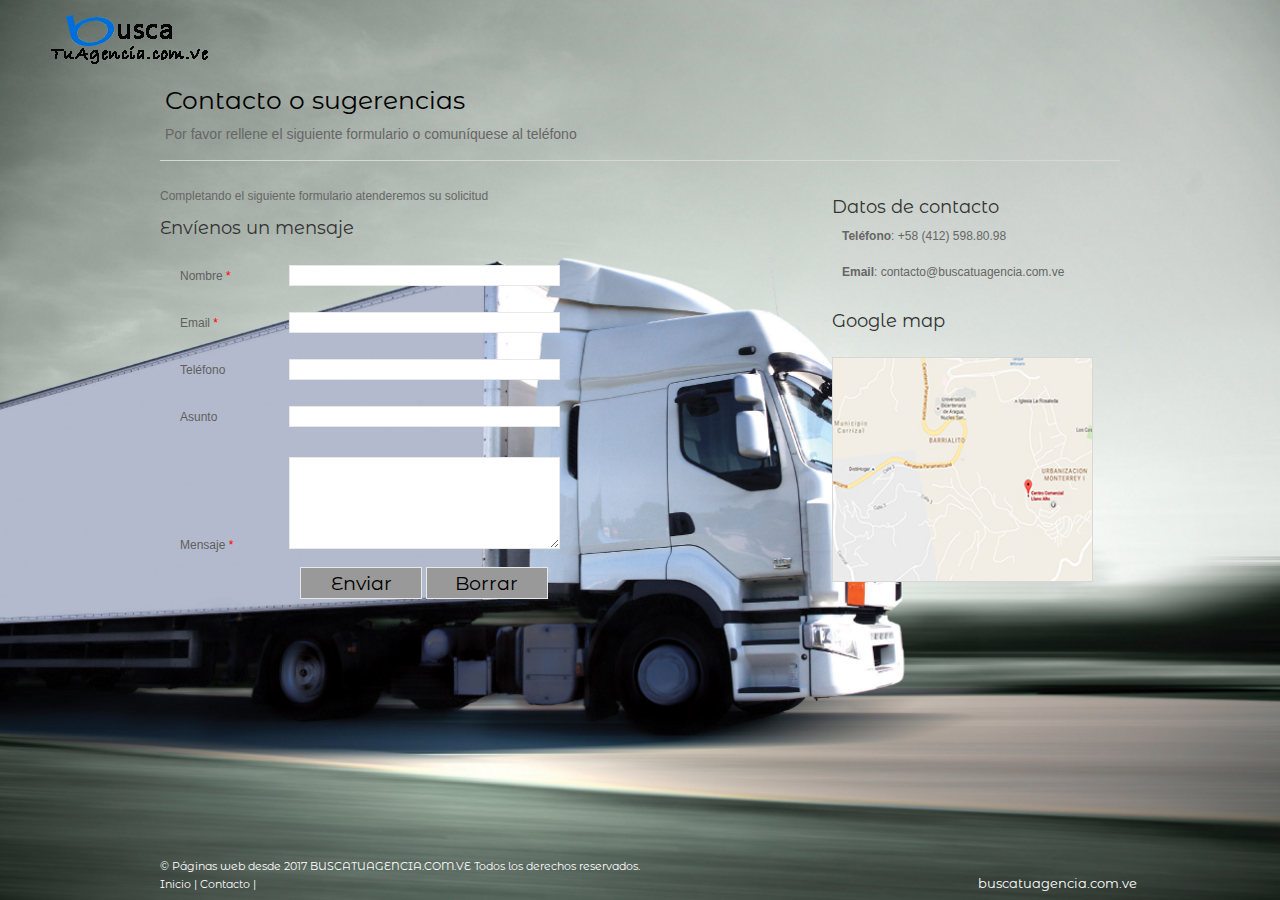
<file: contacto.html>
<!doctype html>
<html>
<head>
<meta charset="utf-8">
<title>Contacto o sugerencias - Buscatuagencia.com.ve</title>
<meta property="og:image" content="https://s4.postimg.org/utfq069a5/opimage.png"/>
<meta property="og:image:width" content="1500" /> 
<meta property="og:image:height" content="574" />
<meta name="description" content="Encuetra tu agencia o sucursal de envío en Venezuela"/>
<meta name="keywords" content="Agencias de envío, sucursales de envío, oficinas de envío, Mrw, Zoom, Domesa, Tealca, encuentra tu agencia, Venezuela"/>
<link href='images/favicon.ico' rel='shortcut icon' type='image/png'>
<link href="styles.css" rel="stylesheet">
<script type="text/javascript"  src="./scripts.js"></script> 
<meta name="viewport" content="width=device-width, user-scalable=no, initial-scale=1.0, maximum-scale=1.0, minimum-scale=1.0">

</head>
<body>
 <div class="main"> 
  
    <div class="block_header">
      <div class="header">
    		<div class="logo">
          <a href="./index.php"><img src="images/logo_tuagecia.png"  border="0" alt="logo"></a>
        </div>
      </div>

    <div class="body_resize">
      <div class="body">
  
        <h3>Contacto o sugerencias <br />
        <span>Por favor rellene el siguiente formulario o comuníquese al teléfono </span></h3>
        
        <div class="contact_left">
          <p>Completando el siguiente formulario atenderemos su solicitud<p>
          <h2>Envíenos un mensaje</h2>
          <form action="contact.php" method="post" id="contactform">
            <ol>
              <li>
               <label for="name">Nombre <span>*</span></label>
               <input id="name" name="name" type="text" required>
              </li>
              <li>
               <label for="email">Email <span>*</span></label>
               <input id="email" name="email" type="email" required>
              </li>
              <li>
               <label for="phone">Teléfono</label>
               <input id="phone" name="phone" type="tel" required>
              </li>
              <li>
               <label for="subject">Asunto</label>
               <input id="subject" name="subject" type="text" required>
              </li>
              <li>
               <label for="message">Mensaje <span>*</span></label>
               <textarea id="message" name="message" rows="6" cols="50" required></textarea>
              </li>
          
              <div class="centered"> 
                <input type="submit" name="" value="Enviar">
                <input type="reset"  name="" value="Borrar">
              </div>
          
            </ol>
         </form>
        </div>
    
        <div class="contact_right">
          <h2>Datos de contacto<br />
        
          <p>
          <strong>Teléfono</strong>: +58 (412) 598.80.98<br />
          <strong>Email</strong>: contacto@buscatuagencia.com.ve</p>
          <h2>Google map</h2>
          <a href="mapa.html"><img src="images/map.jpg" alt="mama Nakiche como llegar" width="259" height="223"></a>
        </div>
    
    </div>
  </div> 
 
  <div class="footer">
    <div class="footer_resize">    
          
          <div class="lefttt">
            <p>© Páginas web desde 2017 BUSCATUAGENCIA.COM.VE Todos los derechos reservados.<br />
            <a href="index.php"> Inicio </a> | <a href="contacto.html"> Contacto |</a></p>
          </div>

          <div class="righttt">
            <p ><a href="index.php"><span>buscatuagencia.com.ve</span></a></p>
          </div>

    </div>
    <div class="clr"></div>
  </div>
  <div class="clr"></div>

</div>

</body>
</html>
</file>
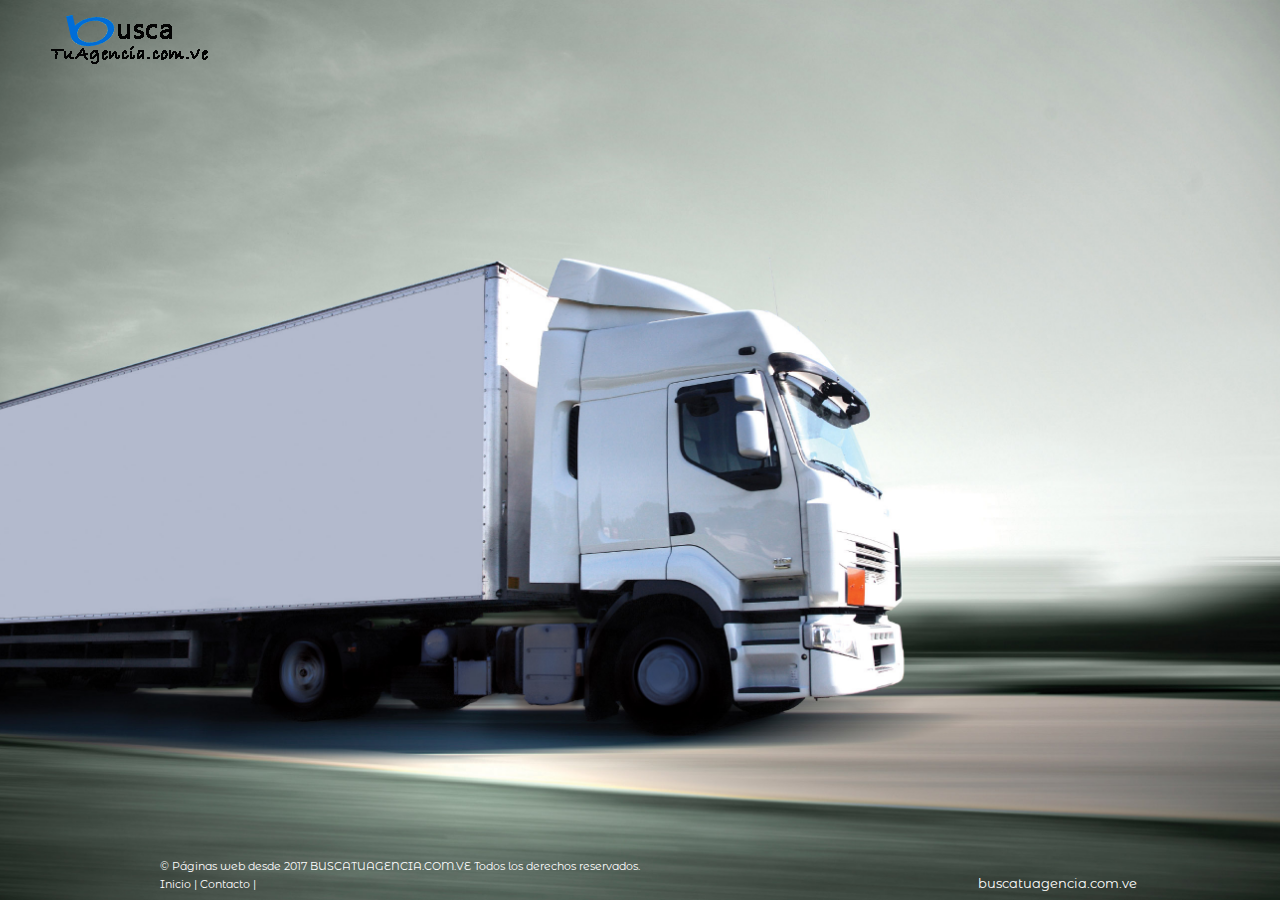
<file: mapa.html>
<!doctype html>
<html>
<head>
<meta charset="utf-8">
<title>Mapa- Buscatuagencia.com.ve</title>
<meta property="og:image" content="https://s4.postimg.org/utfq069a5/opimage.png"/>
<meta property="og:image:width" content="1500" /> 
<meta property="og:image:height" content="574" />
<meta name="description" content="Encuetra tu agencia o sucursal de envío en Venezuela"/>
<meta name="keywords" content="Agencias de envío, sucursales de envío, oficinas de envío, Mrw, Zoom, Domesa, Tealca, encuentra tu agencia, Venezuela"/>
<link href='images/favicon.ico' rel='shortcut icon' type='image/png'>
<meta name="viewport" content="width=device-width, user-scalable=no, initial-scale=1.0, maximum-scale=1.0, minimum-scale=1.0">
<link href="styles.css" rel="stylesheet">
<script type="text/javascript"  src="./scripts.js"></script> 

</head>
<body>
<div class="main"> 
  
  <div class="block_header">
    <div class="header">
        <div class="logo">
         <a href="./index.php"><img src="images/logo_tuagecia.png" border="0" alt="logo"></a>
        </div>
     
    <div class="clr"></div>
    </div>
  </div>
  <div class="clr"></div>
  <div class="body_resize">
    <div class="body">
  
      <div class="block_iframe">
        <div class="iframe_bg">
          <iframe  src="https://www.google.com/maps/embed?pb=!1m18!1m12!1m3!1d11101.033832379164!2d-66.98684152360957!3d10.357219732536754!2m3!1f0!2f0!3f0!3m2!1i1024!2i768!4f13.1!3m3!1m2!1s0x8c2af3404278abd7%3A0x25bbeaa4f834a917!2sCentro+Comercial+Llano+Alto!5e0!3m2!1ses!2sve!4v1478276692034"  class="mapa">
        </iframe>
        </div>
      </div>

    </div>
  </div>

 
 <div class="footer">
    <div class="footer_resize">    
          
          <div class="lefttt">
            <p>© Páginas web desde 2017 BUSCATUAGENCIA.COM.VE Todos los derechos reservados.<br />
            <a href="index.php"> Inicio </a> | <a href="contacto.html"> Contacto |</a></p>
          </div>

          <div class="righttt">
            <p ><a href="index.php"><span>buscatuagencia.com.ve</span></a></p>
          </div>

    </div>
  </div>
 
</div>

</body>


</html>
</file>
<file: styles.css>
@charset "utf-8";
@import url(http://fonts.googleapis.com/css?family=Montserrat+Alternates);

body 
{
  margin:0; 
  padding:0;
  width: 100%; 
  height:auto;
  background-image: url("images/Freight-Truck-Trailer.jpg");
  background-repeat:no-repeat;
  background-position: center top;
  background-attachment: fixed;
  background-size: cover;

}
html 
{
  padding:0; 
  margin:0; 
  height: 100%
}
a 
{
  text-decoration:none;
}
a:hover
{
  text-decoration:underline;
} 
.main
{
  width: 100%;
  overflow:hidden; /*check on responsive*/
}
/*header*/
.block_header 
{
  margin:0; 
  padding:0; 
  width: 100%;
}
.header 
{
  margin:0; 
  padding:0; 
  max-width:960px;
}
/*Logo*/
.logo 
{
  padding:0;  
  margin:0.7% 0 0 5.2%; 
  width:18.3%; 
  max-width:180px;
  display: inline-block;  
}
.logo img
{ 
  margin: 0; 
  padding:0; 
  max-width: 100%;  
}
.entrada
{
  display: inline-block;
  width: 75%;
  margin-top:1%;
  padding: 0;
  margin: 0 0 0 0;
}
/*search bar ui-widget*/
#field {
  padding: 0;
  margin: 0;
  width:100%;
  max-width:600px;
  box-shadow:
   1px 1px 0 rgb(22, 160, 133),
   2px 2px 0 rgb(22, 160, 133),
   3px 3px 0 rgb(22, 160, 133),
   4px 4px 0 rgb(22, 160, 133),
   5px 5px 0 rgb(22, 160, 133),
   6px 6px 0 rgb(22, 160, 133),
   7px 7px 0 rgb(22, 160, 133)
  ;
  background-color: rgb(26, 188, 156);
}

#field>input[type=text],#field>button 
{
  font:1.2em 'Montserrat Alternates';
}

#field>input[type=text] 
{
  width: 83.5%;
  padding:0.6em;
  border:0.2em solid rgb(26, 188, 156);
  margin: 0;
  box-shadow:
   1px 1px 0 rgb(22, 160, 133),
   2px 2px 0 rgb(22, 160, 133),
   3px 3px 0 rgb(22, 160, 133),
   4px 4px 0 rgb(22, 160, 133),
   5px 5px 0 rgb(22, 160, 133),
   6px 6px 0 rgb(22, 160, 133),
   7px 7px 0 rgb(22, 160, 133)
   ;
   box-sizing: border-box;
   float: left; 
}

#field>button 
{
  padding:0.6em 0em;
  background-color:rgb(26, 188, 156);
  color:white;
  border:0.2em solid rgb(26, 188, 156);
  width: 16%;
  margin: 0;
  box-shadow:
   1px 1px 0 rgb(22, 160, 133),
   2px 2px 0 rgb(22, 160, 133),
   3px 3px 0 rgb(22, 160, 133),
   4px 4px 0 rgb(22, 160, 133),
   5px 5px 0 rgb(22, 160, 133),
   6px 6px 0 rgb(22, 160, 133),
   7px 7px 0 rgb(22, 160, 133)
   ;
   box-sizing: border-box;
   float: left;
}

#field>#search:hover
{
  opacity: 0.85;
}

ul.ui-autocomplete 
{      
 font:1em 'Montserrat Alternates';      
}

/*input placeholder*/
input::-webkit-input-placeholder 
{ /* WebKit */
  font-size: 0.75em; 

}
input:-moz-placeholder 
{ 
  font-size: 0.7em;  
} /* Firefox 18- */
input::-moz-placeholder 
{ 
  font-size: 0.7em; 
} /* Firefox 19+ */
input::-ms-placeholder 
{ 
  font-size: 0.7em;  
} /* IE 10+ */

/*FBG*/
.FBG 
{ 
  margin:0 auto; 
  padding:0;
  width: 100%;
}
.FBG_resize
{
  margin:0 ; 
  padding: 0; 
  max-width:960px;
}
.FBG_resize h1
{
  font: 18px  'Montserrat Alternates'; 
  color: #FFF;
}
.error
{
  margin-top:5px ;
  margin-left: 24.2%;
  margin-right: 0.5%;
  padding:0;
  max-width: 600px;
  display: none;
}
.error h2
{
  font: 1.13em  'Montserrat Alternates'; 
  color: #FFF;
  background: rgb(26, 188, 156);
  border-radius: 5px; 
  color: white; 
  padding: 10px 20px;
  margin:0; 
  text-align: center;
  display: block;
  width: 100%;
  box-sizing: border-box;
}

.left
{
  margin:0 0 0 24%; 
  padding:0;
  max-width:730px; 
  width: 100%; 
  display: block;
}

.menu_bar
{
  display: none;
}

/*menu 1 antes de cualquier busqueda en el index*/  
.menu
{
  padding:5px 0; 
  margin:0 0 0 23%; 
  width: 100%; 
  max-width: 730px; 
  display: block;
}
.menu ul
{  
  padding:0; 
  margin:0; 
  list-style:none;
  border:0;
}
.menu ul li
{
  margin: 0; 
  padding:0; 
  border:0; 
  display: inline-block; 
  width: 15.5%;
}
.menu img
{ 
  padding:0;
  margin: 0;
  max-width: 100%;
  -webkit-transition: -webkit-transform 0.4s linear;

}
.menu img:hover
{
  transform: scale(1.2, 1.5);
}

.left2
{
  margin:0 0 0 24%; 
  padding:0; 
  text-align:left;
  max-width:730px; 
  width: 100%; 
  display: block;
}

/*menu 2 para filtrar el resultado por agencia*/
.menu2
{
  padding:5px 0; 
  margin:0 0 0 23%; 
  width: 100%; 
  max-width: 730px; 
  display: block; 
}
.menu2 ul
{ 
  padding:0; 
  margin:0; 
  list-style:none;
  border:0;
}
.menu2 ul li
{
  margin: 0; 
  padding:0; 
  border:0; 
  display: inline-block; 
  width: 15.5%;
}
.menu2 img
{ 
 padding:0;
 margin: 0;
 max-width: 100%;
 -webkit-transition: -webkit-transform 0.4s linear;
}
.menu2 img:hover
{
  transform: scale(1.2, 1.5);
}

/*Páginas independientes*/
.leftt
{
  margin:0 0 0 24%; 
  padding:0;
  max-width:730px; 
  width: 30%; 
  display: inline-block;
}
.logo2 
{
  padding:12px;  
  margin:0; 
  width: 30%;
  max-width:350px;   
  display: inline-block;
}
.logo2 img
{ 
  margin: 0; 
  padding:0; 
  max-width: 100%;  
}
/*footer*/
.footer
{
  margin:0; 
  padding:0; 
  width: 75%; 
  margin: 0 auto;  
}
.footer_resize
{ 
  margin-bottom: 5px; 
  width: 80%; 
  padding: 0; 
  bottom: 0; 
  position: absolute;}
.footer p
{
  font: 11px 'Montserrat Alternates'; 
  color:#FFF; 
  margin: 0; 
}
.footer a
{
  font: 11px 'Montserrat Alternates'; 
  color:#FFF; 
  text-decoration:none;
  line-height:2em;
}
.footer a:hover
{
  text-decoration:underline;
}
.footer span
{
  font: 13px 'Montserrat Alternates'; 
  color:#FFF; 
  text-decoration:none;
}
.lefttt
{ 
  display: inline-block;
  text-align:left; 
  padding: 0; 
  margin:0; 
  width:65%;  
}
.righttt
{  
  display: inline-block; 
  text-align:right; 
  margin: 0; 
  padding: 0;  
  width:30%;
}
/*results table*/
.tabla
{
  width: 100%;
  max-width:960px;  
  margin: 0 auto;
  overflow-x: auto;
}
.sql-search
{
  width: 100%;
  max-width:960px;  
  margin: 0 auto;
}
.sql-search p
{
  font: 0.7em 'Montserrat Alternates';
  margin:0;
  padding:0;
}
.tabla a
{
  font: 0.9em 'Montserrat Alternates';
  margin:5px 5px;
  padding:0;
  text-decoration: none;  
  color: #000;
}
.tabla td>a
{
  color: blue;
  font: 0.9em 'Montserrat Alternates';
}
.tabla a:hover
{
  text-decoration:underline;
} 
.tabla p>strong
{
  font: 1.3em 'Montserrat Alternates';
  margin:0;
  padding:0; 
}
table
{
  border-collapse: collapse;
  background-color: #fff;
  width: 100%;
}
th, td 
{
  text-align: justify;
  border: 1px solid #ddd;
  padding: 8px;
}
tr:nth-child(even)
{
  background-color: #f2f2f2;
}

@media (min-width: 900px) 
{
  tr:hover 
  {
    background-color: #ddd;
  }
}

th 
{
  padding-top: 12px;
  padding-bottom: 12px;
  text-align: center;
  background-color: rgb(26, 188, 156);
  color: white;
  font: 1em 'Montserrat Alternates';
}    

td
{
  font-family: Verdana, Geneva, sans-serif; 
  font-size: 0.8em;
}
.main_pagination
{
  padding: 0;
  margin: 0;
  width: 100%;
} 
.pagination
{
  text-align: center;
  width:960px;
  position: absolute;
  top: 80%;
  left: 20%;
  margin-top: 65px;
  margin-left: -80px;
}
.pagination a
{
  font: 0.7em 'Montserrat Alternates';
  margin:0;
  padding:4px 8px;
  text-decoration: none;  
  color: #000;
  border: 1px solid #ddd;
  background-color: #fff;
}

.pagination a:first-child 
{
  border-top-left-radius: 5px;
  border-bottom-left-radius: 5px;
}
.pagination a:last-child 
{
  border-top-right-radius: 5px;
  border-bottom-right-radius: 5px;
}
.pagination span
{
  font: 0.7em 'Montserrat Alternates';
  margin:0;
  padding:4px 8px;
  text-decoration: none;  
  color: #FFF;
  border: 1px solid #ddd;
  background-color: rgb(26, 188, 156)
}
.pagination p
{
  font: 0.7em 'Montserrat Alternates';
  margin:3px 3px;
  padding:0;
  text-align: justify;
}
.pagination a:hover
{
  text-decoration:none;
  background-color: #ddd;
} 
.centered
{
  text-align: center;
}

/*contact*/
.body_resize 
{
  margin:0; 
  padding:0;
  width: 100%
}
.body
{
  max-width:960px; 
  margin:0 auto; 
}
.body h2
{
  font: 18px 'Montserrat Alternates'; 
  color: #333; 
  margin:0; 
  padding:10px 0;
}
.body h2 span
{
  font: 11px Verdana, Geneva, sans-serif; 
  color:#666;
}
.body h3
{
  font:25px 'Montserrat Alternates'; 
  color: black; 
  margin:0 0 15px 0;  
  padding:15px 5px; 
  border-bottom:1px solid #d7d7d7;
}
.body h3 span
{
  font:normal 14px Verdana, Geneva, sans-serif; 
  color:#666; 
}
.body img
{ 
  float:left; 
  margin: 10px 5px; 
  padding:0; 
  border: 1px solid #d7d7d7;
}
.body p
{
  font:normal 12px Verdana, Geneva, sans-serif; 
  color:#666; 
  margin:0; 
  line-height: 1.8em; 
  padding:0; 
  text-align:justify;
}
.body a:hover
{
  text-decoration:underline;
}
.body a
{
  text-decoration:none; 
  color:#0097e7; 
  line-height:1.8em; 
  font: normal 12px Arial, Helvetica,  sans-serif;
}
.port 
{
  width:958px; 
  background-color: #fff; 
  float:left; 
  border: solid 1px #ececec; 
  padding: 0;  
  margin: 10px 0 20px 0;
}
.port ul li
{
  font:normal 12px Verdana, Geneva, sans-serif; 
  color:#666; 
  margin:0; 
  line-height: 1.8em; 
  padding:0;
}
.port p
{
  margin: 0 10px; 
  text-align:justify;
}
/*contact form*/
.contact_left
{
  width:55%; 
  float:left; 
  padding:10px 0; 
  margin:0;
}
.contact_left a 
{
  text-align: justify;
}

.contact_right
{
  width:30%; 
  float:right;
  padding:10px 0; 
  margin:0;
}
.contact_right strong
{
  margin-left:10px; 
  line-height:3em;
}
.contact_right img
{
  margin:15px 0 0 0;
}

#contactform 
{
  margin:0; 
  padding: 5px 10px;
}
#contactform ol
{
  margin:0; 
  padding:0; 
  list-style:none;
}
#contactform li
{
  margin:10px 5px; 
  padding: 0; 
  background:none; 
  border: none; 
}
#contactform label
{
  margin:0; 
  padding:5px 5px; 
  width:20%; 
  display: inline-block; 
  color:#605f5f; 
  font:normal 12px Arial, Helvetica, sans-serif; 
  text-align: justify;
}

#contactform label span
{
  color:#f00;
}
#contactform input
{
  background:#F00; 
  width:50%;border: 1px solid #e8e8e8; 
  margin-bottom: 15px; 
  padding:2px 10px; 
  background:#fff; 
}
#contactform textarea 
{ 
  width:50%; 
  height: auto; 
  border: 1px solid #e8e8e8; 
  margin-top: 5px ; 
  padding:0px 10px; 
  background:#fff; 
}

#contactform input[type=submit]
{
 margin:0;  
 width:24%; 
 height:auto; 
 display: inline-block;
 padding: 3px 3px;
 background-color: #999;
 font: 1.2em  'Montserrat Alternates' ;
 color: black;
}

#contactform input[type=submit]:hover
{
 background: rgba(0,0,0,0);
 color: black;
 box-shadow: inset 0 0 0 3px #7c7d7e; 
}

#contactform input[type=reset]
{
 margin: 0 ;
 width:24%; 
 height:auto; 
 display: inline-block;
 padding: 3px 3px;
 background-color: #999;
 font: 1.2em  'Montserrat Alternates' ;
 color: black;
}

#contactform input[type=reset]:hover
{
 background: rgba(0,0,0,0);
 color: black;
 box-shadow: inset 0 0 0 3px #7c7d7e; 
}

/*map*/
.block_iframe
{  
  margin: 0; 
  padding: 0; 
  width: 100%;
  text-align: center;
}
.iframe_bg
{
  max-width:960px;
  margin:0 auto;
}
.mapa
{
  width:900px; height:400px;  border:0 ;
}
.centered
{
  float: none;
  text-align: center;
}
/*clear*/
.clr{clear:both; padding:0; margin:0; width:960px;}

/*responsive*/  
@media (max-width: 900px) 
{
  .tabla
  {
    width: 90%;
    min-height: 730px;
    max-height: 550px;
  }

  .pagination
  {
    width: 90%;
  }

    .pagination
  {
    max-width:960px;
    margin: 0 auto;
    position: static;
    margin-bottom: 2%;
    margin-top: 2%;
  }

  .leftt h1
  {
     font: 1.1em 'Montserrat Alternates';
  }
}

@media (max-width: 600px) 
{
  body
  {
    background-position: right bottom;
  }
  .logo
  {
    width: 100%;
    display: block;
    margin: 0 auto;
    text-align: center;
  } 

  .entrada
  {
    width: 100%;
    display: block;
    padding: 2px;
    box-sizing: border-box;
  } 

  #field>button 
  {
    font: 0.8em 'Montserrat Alternates'; 
    padding: 1.35em 0em;   
    float: none;
  }


  #field>input[type=text] 
  {
    font: 0.8em 'Montserrat Alternates';     
    padding: 1.345em 0em;  
    margin-bottom: 3%;
  } 
  
  ul.ui-autocomplete 
  {
    font:0.7em 'Montserrat Alternates';     
  }
  
  .error
  {
   clear: both;
   margin:0;
   padding: 2px;
   box-sizing: border-box;
  }

   .error h2
  {
    font: 0.9em 'Montserrat Alternates';
  }
  
  .FBG_resize h1 
  {
    color: #000;
  }  
  .left 
  {
    margin: 0 auto;
    text-align: center;
  }

  .leftt
  {
    margin-left: 2%;
    width: 60%;
  }
  .leftt h1
  {
    font: 0.9em 'Montserrat Alternates';
  }
  .logo2 
  {
    padding:2% 0 0 0; 
  }

  .menu
  {
    margin: 0 auto;
    text-align: center;
  }    

  .menu ul li
  {
    width: 23%;
  }

  .left2
  {
    margin: 0 auto;
    text-align: center;
    color: #000;
  }

  .menu2
  {
    margin: 0 auto;
    text-align: center;
  }    

  .menu2 ul li
  {
    width: 23%;
  }

  .tabla
  {
    width: 95%;
    margin-bottom: 1%;
    min-height: 0;
    max-height: none;
  }

  th
  {
    font-size: 0.7em;
  }  

  td
  {
    font-family: Verdana, Geneva, sans-serif; 
    font-size: 0.6em;
    padding: 3px;
  }

  .sql-search p 
  {
    font: 0.6em 'Montserrat Alternates';
    line-height: 2em;
  }  

  .pagination
  {
    margin-top: 0;
  }

  .pagination a
  {
    font: 0.9em 'Montserrat Alternates';
    padding: 0.2px 0.2px;
    box-sizing: border-box;
  }

  .pagination span
  {
    font: 0.7em 'Montserrat Alternates';
  } 

  .footer
  {
    width: 100%
    margin: 0 auto;
    display: none;
  }  

  .footer_resize
  {
    margin: 0;
    text-align: center;
    position: static;
  }
  .lefttt
  {
    width: 100%;
  }  
  .righttt
  {
    display: none;
  }

  .body
  {
    text-align: center;
  }
  .body img
  {
    float: none;
  }
  .contact_left
  {
    width: 100%;
  }
  .contact_left>p
  {
    text-align: center;
  }
  .contact_right
  {
    width: 100%;
    float: none;
  }
  .contact_right p
  {
    text-align: center;
  }
  .mapa
  {
    width: 90%;
  }
}
</file>
